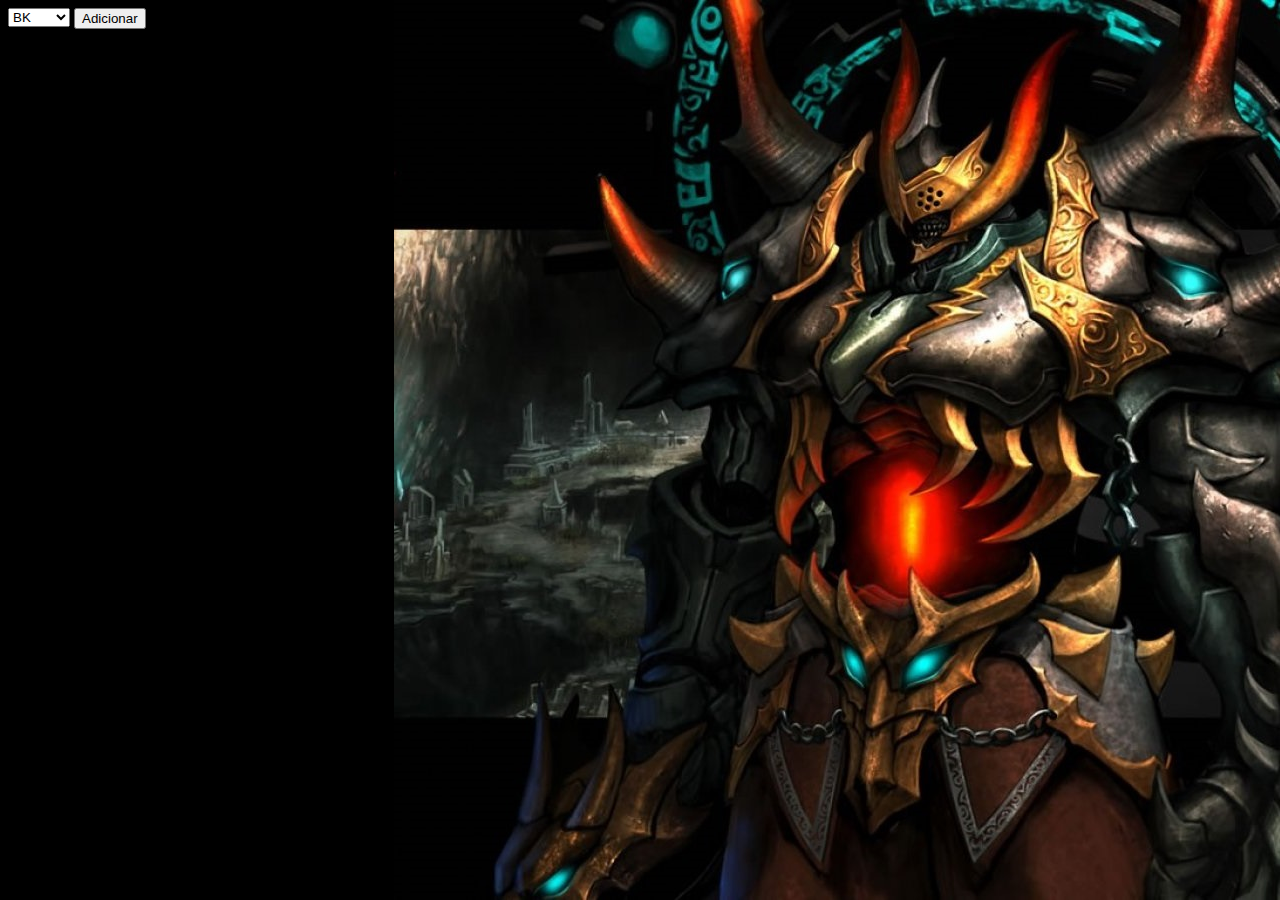
<file: index.html>
<!DOCTYPE HTML>
<html>
<head>
	<meta charset="utf-8"> 
	<meta name="viewport" content="width=device-width">
	<meta name="theme-color" content="#2F3BA2" />
	<meta name="description" content="A sample mu calc app">
	<title>	Calc Mu C.A</title>
	<link rel="manifest" href="manifest.json">
	<link rel="apple-touch-icon" href="folklore.png">
	<link rel="stylesheet" href="mucalc.css">
	<script src="mucalc.js" type="text/javascript"></script>
</head>
<body>
	<!-- COMEÇO DOS MODELOS -->
	<div style="display:none">
		<div id="pnlLid">
			<table>
				<tr>
					<td>Liderança</td>
					<td><input value="32500" min="0" max="32500" id="iCmd" type="number"></td>
				</tr>
			</table>
		</div>

		<div id="pnlArma">
			<fieldset class="stackfield">
				<legend>Arma</legend>
				<table>
					<tr>
						<td>
							Dano Min <input value="0" min="0" id="iSWpmin" type="number">
						</td>
					</tr>
					<tr>
						<td>
							Dano Max <input value="0" min="0" id="iSWpmax" type="number">
						</td>
					</tr>
					<tr>
						<td>
							<label><input id="iSCWp7" type="checkbox"/>Velo+7</label>
						</td>
						<td>
							<label><input id="iSCWp10" type="checkbox"/>10%</label>
						</td>
					</tr>
					<tr>
						<td>
							<label><input id="iSCWp20" type="checkbox"/>lvl/20</label>
						</td>
						<td>
							<label><input id="iSCWp2" type="checkbox"/>2%</label>
						</td>
					</tr>
				</table>
			</fieldset>
		</div>

		<div id="pnlCapa">
			<table>
				<tr>
					<td>
						Capa
					</td>
					<td>
						<select id="iSTAsa">
							<option value="2">Sim</option>
							<option value="0">N/A</option>
						</select><td>+ <input value="0" id="iSLAsa" min="0" max = "13" type="number"></td>
					</td>
				</tr>
				

			</table>
		</div>

		<div id="pnlDanoFB">
			<fieldset class="stackfield">
				<legend>Dano Extra Fire Burst</legend>
				<table>
					<tr>
						<td>Minimo</td>
						<td>Máximo</td>
						<td>Excelente</td>
					</tr>
					<tr>
						<td><input id="oFBMinphyDmg" type="text" disabled="true" /></td>
						<td><input id="oFBMaxphyDmg" type="text" disabled="true" /></td>
						<td><input id="oFBExcphyDmg" type="text" disabled="true" /></td>
					</tr>
				</table>
			</fieldset>
		</div>

		<div id="pnlDanoCombo">
			<fieldset class="stackfield">
				<legend>Combo</legend>
				<table>
					<tr>
						<td>Normal</td>
						<td><input id="oCBDmg" type="text" disabled="true" /></td>
					</tr>
				</table>
			</fieldset>
		</div>

		<div id="pnlSelf">
			<table>
				<tr>
					<td>
						Buff
						<select id="iSTBuff" style="width:70px">
							<option value="2">Full</option>
							<option value="1">Proprio</option>
							<option value="0" selected="True">N/A</option>
						</select>
					</td>
				</tr>
			</table>
		</div>

		<div id="pnlBuff">
			<table>
				<tr>
					<td>
						<label><input id="iSCME" type="checkbox"/>Buff Full (32500)</label>
					</td>
				</tr>
			</table>
		</div>

		<div id="pnlBuffME">
			<fieldset class="stackfield">
				<legend>Buff</legend>
				<table>
					<tr>
						<td>Dano</td>
						<td>Defesa</td>
						<td>Cura</td>
					</tr>
					<tr>
						<td><input id="oBuffRed" type="text" disabled="true"></td>
						<td><input id="oBuffGreen" type="text" disabled="true"></td>
						<td><input id="oBuffBlue" type="text" disabled="true"></td>
					</tr>
				</table>
			</fieldset>
		</div>	

		<div id="pnlStaff">
			<fieldset class="stackfield">
				<legend>Staff</legend>
				<table>
					<tr>
						<td>Dano Mágico (%)</td>
						<td><input value="0" min="0" id="iSStaff" type="number"></td>
					</tr>
					<tr>
						<td>
							<label><input id="iSCWp7" type="checkbox"/>Velo+7</label>
						</td>
						<td>
							<label><input id="iSCWp10" type="checkbox"/>10%</label>
						</td>
					</tr>
					<tr>
						<td>
							<label><input id="iSCWp20" type="checkbox"/>lvl/20</label>
						</td>
						<td>
							<label><input id="iSCWp2" type="checkbox"/>2%</label>
						</td>
					</tr>
				</table>
			</fieldset>
		</div>

		<div id="pnlAsa">
			<table>
				<tr>
					<td>
						Asa
					</td>
					<td>
						<select id="iSTAsa">
							<option value="2">Lvl 2</option>
							<option value="1">Lvl 1</option>
							<option value="0" selected="True">N/A</option>
						</select>
					</td>
					<td>+ <input value="0" id="iSLAsa" min="0" max = "13" type="number"></td>
				</tr>
			</table>
		</div>

		<div id="pnlPet">
			<table>
				
			</table>
		</div>

		<div id="pnlDanoWiz">
			<fieldset class="stackfield">
				<legend>Dano Mágico</legend>
				<table>
					<table>
						<tr>
							<td>Mínimo</td><td><input id="oMinwizDmg" type="text" disabled="true" /></td>
						</tr>
						<tr>
							<td>Máximo</td><td><input id="oMaxwizDmg" type="text" disabled="true" /></td>
						</tr>
						<tr>
							<td>Excelente</td><td><input id="oExcwizDmg" type="text" disabled="true" /></td>
						</tr>
					</table>
				</fieldset>
			</div>

			<div id="pnlDanoPhy">
				<fieldset class="stackfield">
					<legend>Dano Físico</legend>
					<table>
						<tr>
							<td>Minimo</td>
							<td>Máximo</td>
							<td>Excelente</td>
						</tr>
						<tr>
							<td><input id="oMinphyDmg" type="text" disabled="true" /></td>
							<td><input id="oMaxphyDmg" type="text" disabled="true" /></td>
							<td><input id="oExcphyDmg" type="text" disabled="true" /></td>
						</tr>
					</table>
				</fieldset>
			</div>			
			<section id="model">
				<div onclick="refresh()" onkeyup="refresh()">
					<h2><a href="#" id="label"></a></h2>
					<fieldset class="outerfield">
						<legend>Input</legend>
						<fieldset class="innerfield">
							<legend>Char</legend>
							<table id='tblPontos'>
								<tr>
									<td>Resets</td>
									<td><input id="iResets" value="0" min="0" max="500" type="number"></td>
									<td><label><input id="iSCVip" type="checkbox"/>Vip</label></td>
								</tr>
								<tr>
									<td>Level</td><td><input value="1" id="iLevel" min="1" max="400" type="number"></td>
								</tr>
								<tr>
									<td>Força</td><td><input value="25" id="iStr" min="0" max="32500" type="number"></td>
								</tr>
								<tr>
									<td>Agilidade</td><td><input value="25" id="iAgi" min="0" max="32500" type="number"></td>
								</tr>
								<tr>
									<td>Vitalidade</td><td><input value="25" id="iVit" min="0" max="32500" type="number"></td>
								</tr>
								<tr>
									<td>Energia</td><td><input value="25" min="0" max="32500" id="iEne" type="number"></td>
								</tr>
							</table>
						</fieldset>
						<fieldset class="innerfield">
							<legend>Set</legend>
							<table>
								<tr>
									<td>Vida+4</td><td><input value="0" id="iSVida" min="0" max ="8" type="number"></td>
								</tr>
								<tr>
									<td>Dim+4</td><td><input value="0" id="iSDiminui" min="0" max ="8" type="number"></td>
								</tr>
								<tr>
									<td>DDI+7</td><td><input value="0" id="iSDDI" min="0" max ="6" type="number"></td>
								</tr>
								<tr>
									<td>Life+16</td><td><input value="0" id="iSDeze" min="0" max ="5" type="number"></td>
								</tr>
								<tr>
									<td>PvM+5</td><td><input value="0" id="iSPvm" min="0" max ="8" type="number"></td>
								</tr>
								<tr>
									<td>
										Set
									</td>
									<td>
										<select id="iSSet">
											<option value="20">+13</option>
											<option value="15">+12</option>
											<option value="10">+11</option>
											<option value="5">+10</option>
											<option selected="True" value="0">+0~9</option>
										</select>
									</td>
								</tr>
							</table>
						</fieldset>
						<div id="tblArma" class="innerfield">
						</div>
						<div class="innerfield">
							<fieldset class="stackfield">
								<legend>Modificadores</legend>
								<table id="tblSpec">
									<tr>
										<td rowspan="3">
											Pendant
										</td>
									</tr>
									<td>
										<label><input id="iSCPen7" type="checkbox"/>Velo+7</label>
									</td>
									<td>
										<label><input id="iSCPen10" type="checkbox"/>10%</label>
									</td>
								</tr>
								<tr>
									<td>
										<label><input id="iSCPen20" type="checkbox"/>lvl/20</label>
									</td>
									<td>
										<label><input id="iSCPen2" type="checkbox"/>2%</label>
									</td>
								</tr>
								<tr>
									<td>
										Pet
									</td>
									<td>
										<select id="iSTPet">
											<option value="6">Horse</option>
											<option value="5">Azul</option>
											<option value="4">Preto</option>
											<option value="3">Fenrir</option>
											<option value="3">Dino</option>
											<option value="2">Imp</option>
											<option value="1">Angel</option>
											<option value="0" selected="True">N/A</option>
										</select>
									</td>
								</tr>
							</table>
						</fieldset>
						<fieldset class="stackfield">
							<legend>Buffs</legend>
							<table id="tblBuffs">
								<tr>
									<td>
										<label><input id="iSCMS" type="checkbox"/>MS Full (70%)</label>
									</td>
								</tr>
								<tr>
									<td>
										<label><input id="iSCGF" type="checkbox"/>GF Full (135%)</label>
									</td>
								</tr>
							</table>
						</fieldset>
					</div>
				</fieldset>
				<fieldset class="outerfield">
					<legend>Output</legend>
					<fieldset class="innerfield">
						<legend>Status</legend>
						<table>
							<tr>
								<td>Pontos</td>
								<td><input id="oPontos" type="text" disabled="true"></td>
							</tr>
							<tr>
								<td>SD</td><td><input id="oSD" type="text" disabled="true"></td>
							</tr>
							<tr>
								<td>HP</td><td><input id="oHP" type="text" disabled="true"></td>
							</tr>
							<tr>
								<td>MP</td><td><input id="oMP" type="text" disabled="true"></td>
							</tr>
							<tr>
								<td>AG</td><td><input id="oAG" type="text" disabled="true"></td>
							</tr>
						</table>
					</fieldset>
					<fieldset class="innerfield">
						<legend>Status Avançados</legend>
						<table>
							<tr>
								<td>Velo de Ataque</td><td><input id="oSpeed" type="text" disabled="true"></td>
							</tr>
							<tr>
								<td>Defesa</td><td><input id="oDef" type="text" disabled="true"></td>
							</tr>
							<tr>
								<td>Def. Rate(PvM)</td><td><input id="oPvmDr" type="text" disabled="true"></td>
							</tr>
							<tr>
								<td>Atk. Rate(PvM)</td><td><input id="oPvmAr" type="text" disabled="true"></td>
							</tr>
							<tr>
								<td>Def. Rate(PvP)</td><td><input id="oPvpDr" type="text" disabled="true"></td>
							</tr>
							<tr>
								<td>Atk. Rate(PvP)</td><td><input id="oPvpAr" type="text" disabled="true"></td>
							</tr>
						</tr>
					</table>
				</fieldset>
				<div id="tblDanos" class="innerfield">
				</div>
				<fieldset class="innerfield">
					<legend>Simulador</legend>
					<table>
						<tr>
							<td>Planejado</td><td><input type="number" min="0" id="iSampledmg"/></td>
						</tr>
						<tr>
							<td>Efetivo</td><td><input id="oDefp" type="number" disabled="true"></td>
						</tr>
						<tr>
							<td>Reduzido</td><td><input id="oDefp" type="number" disabled="true"></td>
						</tr>
						<tr>
							<td>Refletido</td><td><input id="oDefp" type="number" disabled="true"></td>
						</tr>
					</table>
				</fieldset>
			</fieldset>	
		</div>
	</section>
</div>
<!-- FIM DOS MODELOS-->
<div>
	<select id="classes">
		<option value="1">BK</option>
		<option value="2">SM</option>
		<option value="3">ME</option>
		<option value="4">MG</option>
		<option value="5">DL</option>
	</select>
	<input type="submit" value="Adicionar" onclick="addTab()" />
</div>
<article class="tabs" id="tabs">
</article>

	<script type="text/javascript">
	// CODELAB: Register service worker.
	if ('serviceWorker' in navigator) {
	  window.addEventListener('load', () => {
	    navigator.serviceWorker.register('service-worker.js')
		.then((reg) => {
		  console.log('Service worker registered.', reg);
		});
	  });
	}
	</script>

</body>
</html>
</file>
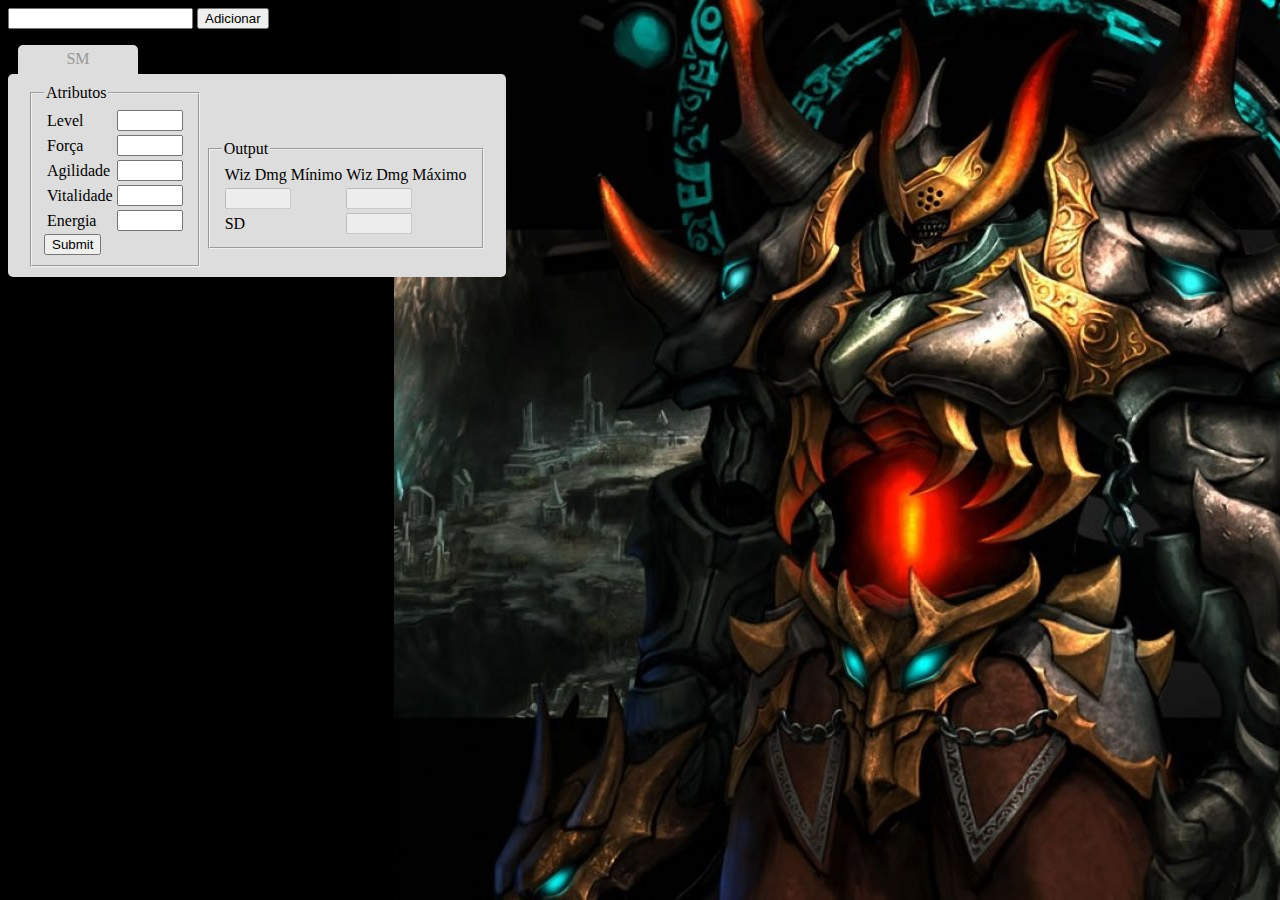
<file: mucalc.html>
<!DOCTYPE HTML>
<html>
<head>
	<meta charset="utf-8"> 
	<title>	Calc Mu C.A</title>
	<link rel="stylesheet" href="mucalc.css">
	<script type="text/javascript">
		var $ = function( id ) { return document.getElementById( id ); };
		function addTab(){
			var newTabID = $('tabs').getElementsByTagName('section').length;
			newTabID = 'tab' + (newTabID+1);
			var tabs = $("tabs");
			var newTab = document.createElement("section");
			newTab.id = newTabID;
			newTab.innerHTML =
			[
			'<h2><a href="',
			'#' + newTabID,
			'">',
			'Tab 1',
			'</a></h2>',
			'<p>This content appears on tab 2.</p>',
			].join('\n');
			tabs.appendChild(newTab);
		}

		function refresh(){
			var str = +$('aStr').value;
			var agi = +$('aAgi').value;
			var vit = +$('aVit').value;
			var ene = +$('aEne').value;
			var lvl = +$('aLevel').value;
			var defense = (agi/4) | 0;

			$('oMinDmg').value = (ene / 9) | 0;
			$('oMaxDmg').value = (ene / 4) | 0;			
			$('oSD').value = ((str+agi+vit+ene) * 1.2 + defense / 2 + lvl*lvl / 30) | 0;
		}
	</script>
</head>
<body>
	<input list="browsers" name="classe">
	<datalist id="browsers">
		<option value="BK"/>
		<option value="SM"/>
		<option value="ME"/>
		<option value="MG"/>
		<option value="DL"/>
	</datalist>
	<input type="submit" value="Adicionar" onclick="addTab()" />
	<article class="tabs" id="tabs">
		<section id="tab1">
			<h2><a href="#tab1">SM</a></h2>
			<fieldset>
				<legend>Atributos</legend>
				<table>
					<tr>
						<td>Level</td><td><input id="aLevel" type="text"></td>
					</tr>
					<tr>
						<td>Força</td><td><input id="aStr" type="text"></td>
					</tr>
					<tr>
						<td>Agilidade</td><td><input id="aAgi" type="text"></td>
					</tr>
					<tr>
						<td>Vitalidade</td><td><input id="aVit" type="text"></td>
					</tr>
					<tr>
						<td>Energia</td><td><input id="aEne" type="text"></td>
					</tr>
				</table>
				<input type="submit" onclick="refresh()">
			</fieldset>
			<fieldset>
				<legend>Output</legend>
				<table>
					<tr>
						<td>Wiz Dmg Mínimo</td><td>Wiz Dmg Máximo</td>
					</tr>
					<tr>
						<td><input id="oMinDmg" type="text" disabled="true" /></td>
						<td><input id="oMaxDmg" type="text" disabled="true" /></td>
					</tr>
					<tr>
						<td>SD</td><td><input id="oSD" type="text" disabled="true"></td>
					</tr>
				</tr>
			</table>
		</fieldset>			
	</section>
</article>
</body>
</html>
</file>
<file: mucalc.css>
body{
	background-image: url("bg.jpg");
	background-repeat: no-repeat;
	background-position: right top;
	background-color: #000000;
}

article.tabs
{
	position: relative;
	display: block;
	width: auto;
	height: auto;
	margin: 1em auto;
}

article.tabs section
{
	position: absolute;
	display: block;
	top: 1.8em;
	left: 0;
	height: auto;
	padding: 10px 20px;
	background-color: #ddd;
	border-radius: 5px;
	box-shadow: 0 3px 3px rgba(0,0,0,0.1);
	z-index: 0;
}

article.tabs section:first-child
{
	z-index: 1;
}

article.tabs section h2
{
	position: absolute;
	font-size: 1em;
	font-weight: normal;
	width: 120px;
	height: 1.8em;
	top: -1.8em;
	left: 10px;
	padding: 0;
	margin: 0;
	color: #999;
	background-color: #ddd;
	border-radius: 5px 5px 0 0;
}

article.tabs section:nth-child(2) h2
{
	left: 132px;
}

article.tabs section:nth-child(3) h2
{
	left: 254px;
}

article.tabs section:nth-child(4) h2
{
	left: 376px;
}

article.tabs section:nth-child(5) h2
{
	left: 498px;
}

article.tabs section:nth-child(6) h2
{
	left: 620px;
}

/*
article.tabs section:nth-child(7) h2
{
	left: 742px;
}

article.tabs section:nth-child(8) h2
{
	left: 864px;
}
*/

article.tabs section h2 a
{
	display: block;
	width: 100%;
	line-height: 1.8em;
	text-align: center;
	text-decoration: none;
	color: inherit;
	outline: 0 none;
}

article.tabs section:target,
article.tabs section:target h2
{
	color: #FFE;
	z-index: 2;
}

article.tabs .mg:target,
article.tabs .mg:target h2
{	
	background-color: #80067D;
}

article.tabs .bk:target,
article.tabs .bk:target h2
{	
	background-color: #B60000;
}

article.tabs .sm:target,
article.tabs .sm:target h2
{
	background-color: #3A778F;
}

article.tabs .me:target,
article.tabs .me:target h2
{
	background-color: #5AAB1D;
}

article.tabs .dl:target,
article.tabs .dl:target h2
{
	background-color: #222222;
}

article.tabs section,
article.tabs section h2
{
	-webkit-transition: all 500ms ease;
	-moz-transition: all 500ms ease;
	-ms-transition: all 500ms ease;
	-o-transition: all 500ms ease;
	transition: all 500ms ease;
}

input[type="text"],
input[type="number"]
{
	width: 58px;
	vertical-align: top;	
}

select
{
	width: 62px;
	vertical-align: top;
}

fieldset
{
	display:inline-block
}
</file>
